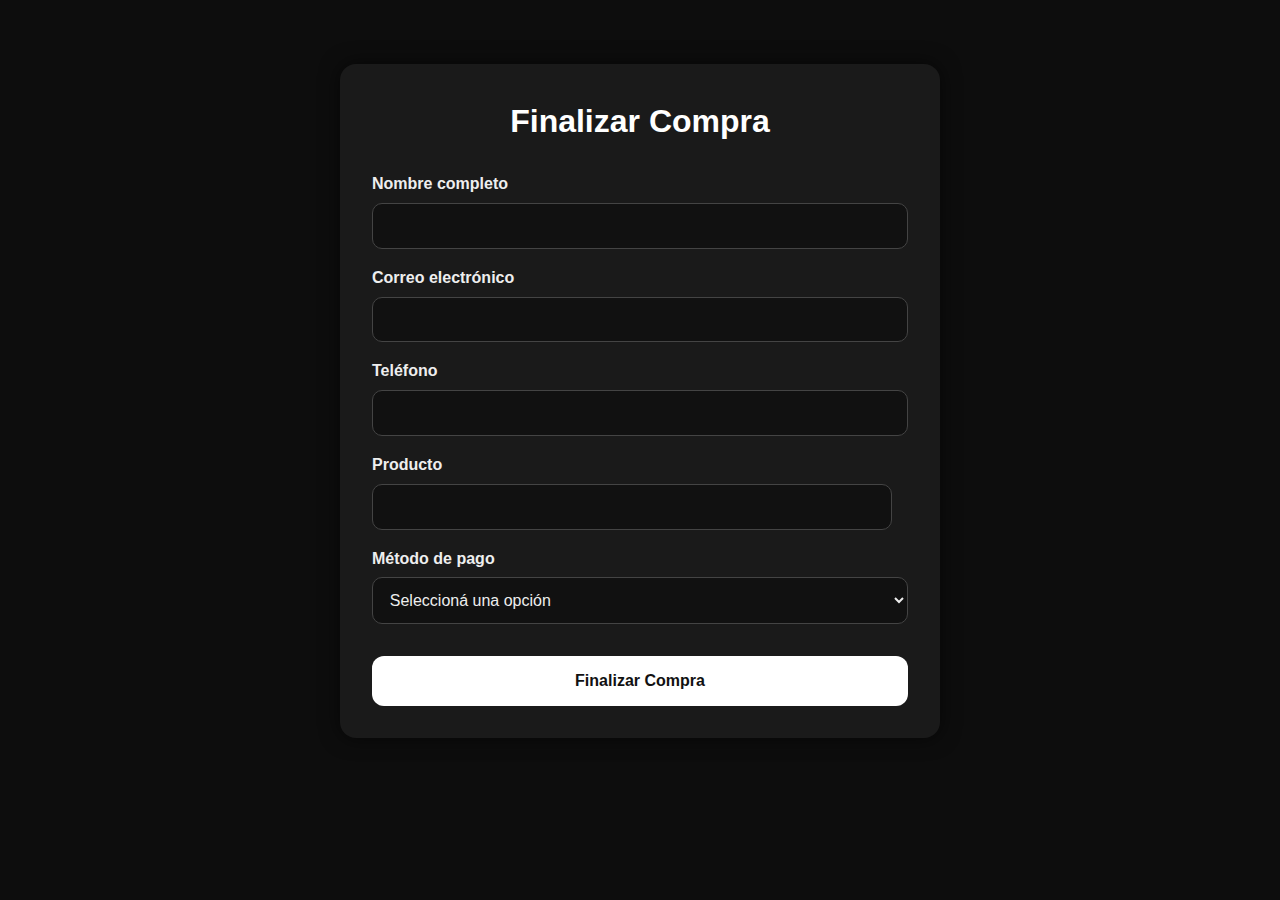
<file: checkout.html>
<!DOCTYPE html>
<html lang="es">
<head>
  <meta charset="UTF-8" />
  <meta name="viewport" content="width=device-width, initial-scale=1.0"/>
  <title>Finalizar Compra | Adamantium</title>
  <link rel="stylesheet" href="style.css" />
  <link rel="icon" href="logo-adamantium.jpg" type="image/jpeg" />
  <style>
    .checkout-container {
      max-width: 600px;
      margin: 4rem auto;
      padding: 2rem;
      background-color: #1a1a1a;
      border-radius: 16px;
      box-shadow: 0 0 20px rgba(0,0,0,0.6);
      color: #eee;
    }

    .checkout-container h2 {
      text-align: center;
      margin-bottom: 1.5rem;
      font-size: 2rem;
      color: #fff;
    }

    form label {
      display: block;
      margin-top: 1rem;
      font-weight: bold;
      font-size: 1rem;
    }

    form input, form select {
      width: 100%;
      padding: 0.8rem;
      margin-top: 0.4rem;
      border-radius: 10px;
      border: 1px solid #444;
      background-color: #111;
      color: #eee;
      font-size: 1rem;
    }

    form button {
      margin-top: 2rem;
      width: 100%;
      padding: 1rem;
      background-color: #fff;
      color: #111;
      font-weight: bold;
      border: none;
      border-radius: 12px;
      cursor: pointer;
      font-size: 1rem;
      transition: background-color 0.3s ease;
    }

    form button:hover {
      background-color: #ccc;
    }

    .success-message {
      text-align: center;
      background-color: #0d0d0d;
      border: 1px solid #2c2c2c;
      padding: 2rem;
      border-radius: 16px;
      display: none;
      margin-top: 2rem;
    }

    .success-message h3 {
      font-size: 1.5rem;
      color: #90ee90;
    }

    .success-message small {
      display: block;
      margin-top: 1rem;
      color: #aaa;
      font-size: 0.9rem;
    }
  </style>
</head>
<body>
  <div class="checkout-container">
    <h2 id="checkout-title">Finalizar Compra</h2>
    <form id="checkout-form">
      <label for="nombre">Nombre completo</label>
      <input type="text" id="nombre" name="nombre" required />

      <label for="email">Correo electrónico</label>
      <input type="email" id="email" name="email" required />

      <label for="telefono">Teléfono</label>
      <input type="tel" id="telefono" name="telefono" required />

      <label for="producto">Producto</label>
<div style="display: flex; align-items: center; gap: 1rem;">
  <input type="text" id="producto" name="producto" required readonly style="flex: 1;" />
  <span id="precio" style="font-weight: bold; color: #90ee90;"></span>
</div>

      <label for="pago">Método de pago</label>
      <select id="pago" name="pago" required>
        <option value="">Seleccioná una opción</option>
        <option value="Mercado Pago">Mercado Pago</option>
        <option value="Transferencia Bancaria">Transferencia Bancaria</option>
      </select>

      <input type="hidden" id="numero_compra" name="numero_compra" />


      <button type="submit">Finalizar Compra</button>
    </form>

<div class="success-message" id="success">
  <h3>✅ Compra realizada con éxito</h3>
  <p>Muchas gracias por tu compra.</p>
  <small>Se ha enviado un ticket digital a tu correo.</small>
  <p id="numero-compra-text"></p>
  <a id="btn-whatsapp" href="#" target="_blank" class="btn" style="margin-top: 1rem; display: inline-block;">
    📦 Coordinar envío por WhatsApp
  </a>
  <a href="index.html" class="btn" style="margin-top: 1.5rem; display: inline-block;">⬅ Volver al inicio</a>
</div>


  </div>

<script>

  
  // Obtener nombre y precio desde la URL
  const params = new URLSearchParams(window.location.search);
  const productoInput = document.getElementById('producto');
  const precioSpan = document.getElementById('precio');
  if (params.has('producto')) productoInput.value = decodeURIComponent(params.get('producto'));
  if (params.has('precio')) precioSpan.textContent = decodeURIComponent(params.get('precio'));

  document.getElementById('checkout-form').addEventListener('submit', function (e) {
    e.preventDefault();

    // Generar número de compra
    const numeroCompra = Math.floor(1000 + Math.random() * 9000);
    document.getElementById('numero_compra').value = "#" + numeroCompra;

    const formData = new FormData(this);

    fetch("https://script.google.com/macros/s/AKfycbzYBHzY6t9BeC6fs6kspzKTexJEkzjgQzLzd9gMn8OzT8fXhDBlaBOk8yb2Y7EjUXgv/exec", {
      method: "POST",
      body: formData
    })
    .then(response => response.text())
.then(data => {
  if (data === "OK") {
    // Mostrar número
    const textoNumero = document.getElementById('numero-compra-text');
    textoNumero.innerHTML = `<strong>Tu número de compra es: #${numeroCompra}</strong>`;

    // Mostrar sección de éxito y ocultar el formulario
    document.getElementById('checkout-form').style.display = 'none';
    document.getElementById('success').style.display = 'block';

    // Cambiar título
    document.getElementById('checkout-title').textContent = '¡Gracias por tu compra!';

    // Generar link de WhatsApp
    const whatsappBtn = document.getElementById('btn-whatsapp');
    const mensaje = `Hola, hice una compra con el número #${numeroCompra} y quisiera coordinar el envío.`;
    const link = `https://wa.me/5491122878806?text=${encodeURIComponent(mensaje)}`;
    whatsappBtn.href = link;

  } else {
    alert("Hubo un error. Por favor intentá de nuevo.");
  }
})

    

    .catch(error => {
      console.error('Error:', error);
      alert("Hubo un problema. Revisa tu conexión o contactanos.");
    });
  });

  // Generar link de WhatsApp con el número de compra
const whatsappBtn = document.getElementById('btn-whatsapp');
const mensaje = `Hola, hice una compra con el número #${numeroCompra} y quisiera coordinar el envío.`;
const link = `https://wa.me/5491122878806?text=${encodeURIComponent(mensaje)}`;
whatsappBtn.href = link;

</script>



</body>
</html>
</file>
<file: style.css>
/* Reset */
* {
  margin: 0;
  padding: 0;
  box-sizing: border-box;
}

body {
  font-family: 'Segoe UI', sans-serif;
  background-color: rgba(13,13,13,255);
  color: #eee;
  line-height: 1.6;
}

/* Header */
header {
  background-color: rgba(14,13,11,1);
  display: flex;
  justify-content: space-between;
  align-items: center;
  padding: 1.2rem 2rem;
  flex-wrap: wrap;
}

.logo-container {
  display: flex;
  align-items: center;
  gap: 1rem;
}

.logo-img {
  width: 70px;
  height: 70px;
  object-fit: contain;
}

.logo-nombre {
  font-size: 1.8rem;
  color: #fff;
  letter-spacing: 2px;
}

nav ul {
  list-style: none;
  display: flex;
  gap: 1.5rem;
  flex-wrap: wrap;
}

nav a {
  text-decoration: none;
  color: #ccc;
  transition: color 0.3s ease;
}

nav a:hover {
  color: #fff;
}

/* Hero section */

@keyframes fadeInUp {
  from {
    opacity: 0;
    transform: translateY(20px);
  }
  to {
    opacity: 1;
    transform: translateY(0);
  }
}

.hero-content h1,
.hero-content p,
.hero-content .btn {
  animation: fadeInUp 1s ease forwards;
  opacity: 0;
}

.hero-content h1 {
  animation-delay: 0.2s;
}
.hero-content p {
  animation-delay: 0.5s;
}
.hero-content .btn {
  animation-delay: 0.8s;
}
.hero-content h1 {
  font-size: 3rem;
  line-height: 1.2;
}

@media (max-width: 768px) {
  .hero-content h1 {
    font-size: 2.2rem;
  }
}

.hero-content h1, .hero-content p {
  text-shadow: 0 2px 4px rgba(0, 0, 0, 0.5);
}

.hero-content {
  background: rgba(0, 0, 0, 0.4);
  backdrop-filter: blur(10px);
  border-radius: 12px;
  padding: 2rem;
  max-width: 700px;
  margin: auto;
}

.btn:focus-visible {
  outline: 2px solid white;
  outline-offset: 4px;
}




.hero {
  position: relative;
  height: 100vh;
  overflow: hidden;
  display: flex;
  align-items: center;
  justify-content: center;
}

.gradient-bg {
  background: linear-gradient(-45deg, #000000, #1a1a1a, #333333, #000000);
  background-size: 400% 400%;
  animation: gradientFlow 10s ease-in-out infinite;
}


@keyframes gradientFlow {
  0% {
    background-position: 0% 50%;
  }
  50% {
    background-position: 100% 50%;
  }
  100% {
    background-position: 0% 50%;
  }
}

.hero-content {
  position: relative;
  z-index: 2;
  text-align: center;
  color: white;
  padding: 2rem;
}

.btn {
  background-color: #ffc400;
  color: black;
  padding: 0.8rem 1.5rem;
  border-radius: 8px;
  text-decoration: none;
  font-weight: bold;
  display: inline-block;
  margin-top: 1rem;
  transition: background-color 0.3s ease;
}

.btn:hover {
  background-color: #e0ac00;
}


/* Animación */
@keyframes fadeIn {
  from {
    opacity: 0;
    transform: translateY(25px);
  }
  to {
    opacity: 1;
    transform: translateY(0);
  }
}

/* Fade-in animation */
@keyframes fadeIn {
  from {
    opacity: 0;
    transform: translateY(20px);
  }
  to {
    opacity: 1;
    transform: translateY(0);
  }
}


/* Secciones */
.section {
  max-width: 900px;
  margin: auto;
  padding: 4rem 2rem;
}

.section h2 {
  font-size: 2rem;
  margin-bottom: 1rem;
  color: #fff;
}

/* Lista de servicios */
.servicios {
  list-style: none;
  padding-left: 0;
}

.servicios li {
  margin-bottom: 0.8rem;
  font-size: 1.1rem;
}

/* Galería */
.galeria {
  text-align: center;
}

.galeria-grid {
  display: grid;
  grid-template-columns: repeat(auto-fit, minmax(250px, 1fr));
  gap: 1rem;
  margin-top: 2rem;
}

.galeria-grid img {
  width: 100%;
  border-radius: 8px;
  object-fit: cover;
  box-shadow: 0 0 10px rgba(0, 0, 0, 0.6);
  transition: transform 0.3s ease;
}

.galeria-grid img:hover {
  transform: scale(1.03);
}

/* Reseñas */
.resenias {
  text-align: center;
}

.carrusel-contenedor {
  overflow: hidden;
  padding: 2rem 0;
  background-color: rgba(13,13,13,255);
}

.carrusel-slider {
  display: flex;
  gap: 1rem;
  width: max-content;
  animation: deslizar 40s linear infinite;
}

@keyframes deslizar {
  0% {
    transform: translateX(0);
  }
  100% {
    transform: translateX(-50%);
  }
}


.reseña {
  flex: 0 0 300px; /* Tamaño original */
}

.card {
  background-color: white;
  color: #111;
  padding: 1.5rem;
  border-radius: 12px;
  box-shadow: 0 0 15px rgba(0,0,0,0.3);
}

.mensaje {
  font-size: 1.1rem;
  margin-bottom: 1rem;
  font-style: italic;
}

.estrellas {
  font-size: 1.2rem;
  color: #e0a500;
  margin-bottom: 0.5rem;
}

.cliente {
  font-weight: bold;
}

/* Contacto */
.contacto {
  display: flex;
  justify-content: center;
  align-items: center;
  background-color: #0d0d0d;
  padding: 4rem 2rem;
  text-align: center;
}

.contacto-card {
  background-color: #1a1a1a;
  padding: 2.5rem;
  border-radius: 16px;
  box-shadow: 0 0 25px rgba(0,0,0,0.4);
  max-width: 600px;
  width: 100%;
}

.contacto-card h2 {
  font-size: 2.2rem;
  color: #fff;
  margin-bottom: 1rem;
}

.contacto-card p {
  font-size: 1.1rem;
  color: #ccc;
  margin-bottom: 2rem;
}

.contacto-botones {
  display: flex;
  justify-content: center;
  flex-wrap: wrap;
  gap: 1rem;
}

.btn-contacto {
  background-color: #333;
  color: white;
  padding: 0.9rem 1.6rem;
  border-radius: 8px;
  text-decoration: none;
  font-size: 1rem;
  transition: background 0.3s ease;
}

.btn-contacto:hover {
  background-color: #555;
}


/* Footer */
footer {
  text-align: center;
  padding: 1.5rem;
  background-color: #000;
  color: #888;
  margin-top: 2rem;
}

/* Responsive */
@media (max-width: 768px) {
  header {
    flex-direction: column;
    align-items: center; /* Centramos en móvil */
    padding: 1rem 1rem; /* Más compacto para móviles */
  }

  .logo-container {
      flex-direction: column; /* Apilamos logo y nombre en móvil */
      text-align: center;
      gap: 0.5rem; /* Menos espacio entre logo y nombre */
      margin-bottom: 0.5rem; /* Separación de la navegación */
  }

  .logo-img {
    width: 60px; /* Un poco más pequeño el logo en móvil */
    height: 60px;
  }

  .logo-nombre {
    font-size: 1.5rem; /* Un poco más pequeña la fuente del nombre */
  }

  nav ul {
    flex-direction: column;
    gap: 0.8rem; /* Espaciado un poco más compacto en el menú */
    margin-top: 0.5rem; /* Separación del logo */
    padding-bottom: 1rem; /* Añade un poco de espacio debajo del menú */
  }

  nav a {
    font-size: 1.1rem; /* Hacemos los enlaces un poco más grandes */
    padding: 0.3rem 0; /* Más espacio al hacer clic */
  }

  .section {
    padding: 2.5rem 1rem; /* Reducimos el padding horizontal en móvil */
  }

  .hero-content h1 {
    font-size: 2rem; /* Ajuste para el título del hero */
  }

  .hero-content p {
    font-size: 1rem; /* Ajuste para el párrafo del hero */
  }

  .reseña {
    flex: 0 0 85%; /* Las tarjetas de reseña ocupan más espacio en móviles */
    max-width: 300px; /* Limite de ancho para que no se estire demasiado */
    margin: 0 auto; /* Centrar la tarjeta */
  }

  .carrusel-slider {
    justify-content: start; /* Mantiene el inicio del carrusel */
  }

  .contacto-card {
    padding: 2rem 1.5rem; /* Ajuste del padding en la tarjeta de contacto */
  }

  .contacto-card h2 {
    font-size: 1.8rem; /* Ajuste del título de contacto */
  }

  .contacto-card p {
    font-size: 1rem; /* Ajuste del párrafo de contacto */
  }

  .btn-contacto {
    padding: 0.8rem 1.4rem; /* Ajuste de padding de los botones de contacto */
    font-size: 0.95rem; /* Ajuste de fuente de los botones de contacto */
  }
}

/* Escritorios Destacados */
.escritorios-destacados {
  text-align: center;
}

.intro-text {
  color: #ccc;
  margin-bottom: 2rem;
  font-size: 1.1rem;
}

.escritorios-grid {
  display: grid;
  grid-template-columns: repeat(auto-fit, minmax(250px, 1fr));
  gap: 2rem;
  margin-top: 2rem;
}

.escritorio-card {
  background-color: #1c1c1c;
  padding: 1.5rem;
  border-radius: 12px;
  color: #eee;
  box-shadow: 0 0 15px rgba(0,0,0,0.4);
  transition: transform 0.3s ease;
}

.escritorio-card:hover {
  transform: translateY(-5px);
}

.escritorio-card img {
  width: 100%;
  height: 180px;
  object-fit: cover;
  border-radius: 8px;
  margin-bottom: 1rem;
}

.escritorio-card h3 {
  margin-bottom: 0.5rem;
  color: #ffc107;
}

.escritorio-card p {
  font-size: 0.95rem;
  margin-bottom: 1rem;
  color: #ccc;
}

.escritorio-card .btn-pedir {
  display: inline-block;
  background-color: #ffc107;
  color: #111;
  padding: 0.6rem 1.2rem;
  border-radius: 8px;
  text-decoration: none;
  font-weight: bold;
  transition: background 0.3s ease;
}

.escritorio-card .btn-pedir:hover {
  background-color: #ffcd39;
}
</file>
